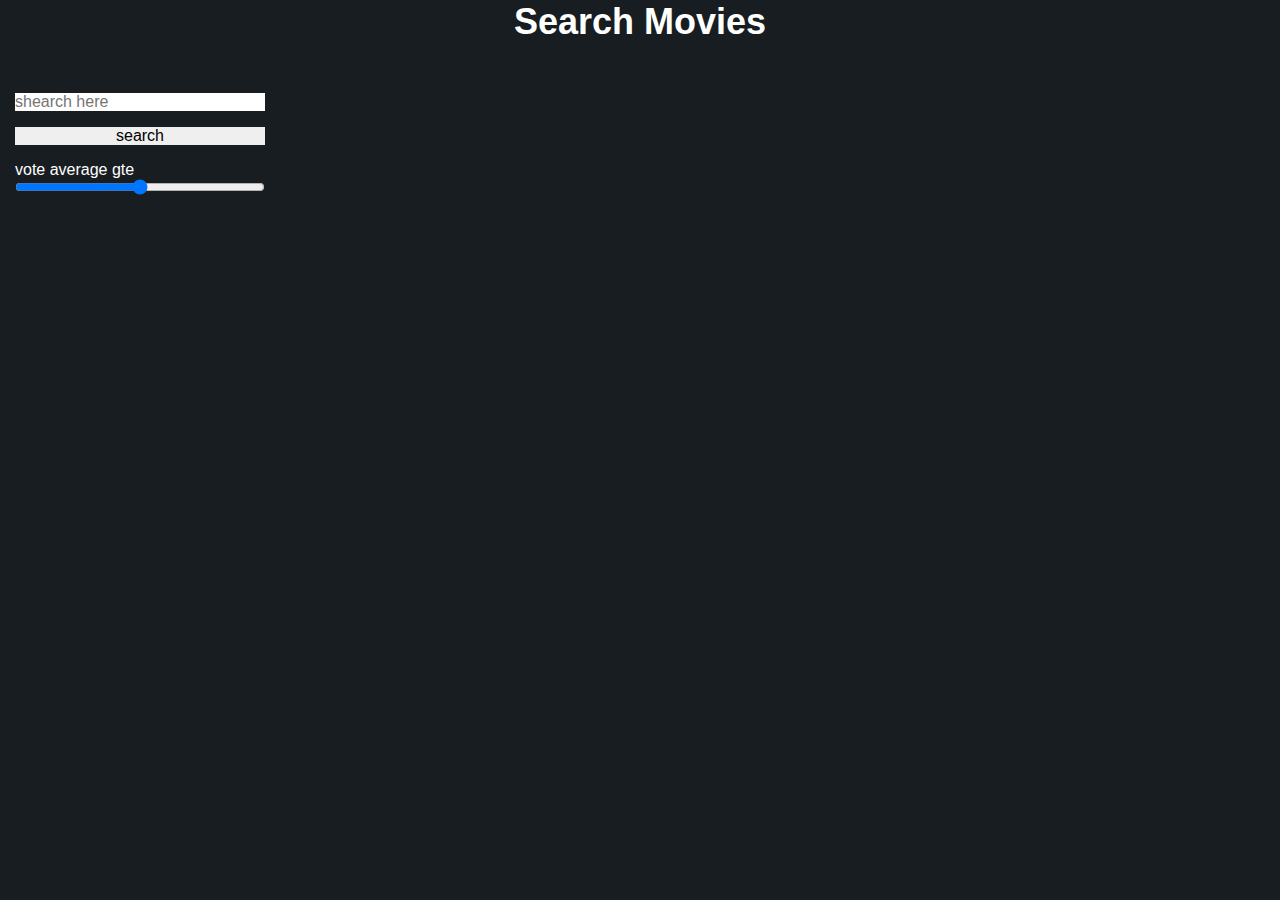
<file: index.html>
<!DOCTYPE html>
<html lang="en">

<head>
  <meta charset="UTF-8">
  <meta http-equiv="X-UA-Compatible" content="IE=edge">
  <meta name="viewport" content="width=device-width, initial-scale=1.0">
  <title>search</title>

  <link rel="stylesheet" href="./assets/css/style.css">

</head>

<body id="top" onload="makeSure()">

      <section class="top-rated">
        <div class="container">
          <h2 class="h2 section-title">Search Movies</h2>
          <input type="search" name="search" class="search" id="search" placeholder="shearch here">
          <input type="button" name="search" class="search" required value="search"  onclick="searchFunc()" id="search" placeholder="shearch here">
            <div>   
                         <label for="volume" style="color: white;">vote average gte</label> <p id="showVolume" style="color: white;"></p>
              <input type="range" class="range"id="volume" name="volume" onclick="valueRange()" min="0" max="8">

            </div>


          <ul id="top-rated" class="movies-list">


          </ul>

        </div>
      </section>
  </main>
  <script src="./assets/js/search.js"></script>

</body>

</html>
</file>
<file: assets/css/style.css>
:root {

  /**
   * colors
   */

  --rich-black-fogra-29: hsl(225, 71%, 19%);
  --rich-black-fogra-39: hsl(180, 60%, 18%);
  --raisin-black: hsl(228, 13%, 15%);
  --eerie-black: hsl(207, 19%, 11%);
  --light-gray: hsl(0, 3%, 80%);
  --gunmetal-1: hsl(229, 15%, 21%);
  --gunmetal-2: hsl(216, 22%, 18%);
  --gainsboro: hsl(0, 7%, 88%);
  --citrine: hsl(57, 97%, 45%);
  --xiketic: hsl(253, 21%, 13%);
  --gray-x: hsl(0, 0%, 74%);
  --white: hsl(0, 100%, 100%);
  --black: hsl(0, 0%, 0%);
  --jet: hsl(0, 0%, 20%);

  /**
   * typography
   */

  --ff-poppins: 'Poppins', sans-serif;

  --fs-1: 36px;
  --fs-2: 32px;
  --fs-3: 30px;
  --fs-4: 24px;
  --fs-5: 20px;
  --fs-6: 18px;
  --fs-7: 16px;
  --fs-8: 15px;
  --fs-9: 14px;
  --fs-10: 13px;
  --fs-11: 12px;
  --fs-12: 11px;

  --fw-500: 500;
  --fw-700: 700;

  /**
   * transition
   */

  --transition-1: 0.15s ease;
  --transition-2: 0.25s ease-in;

  /**
   * spacing
   */

  --section-padding: 100px;

}


.range , .search{
  width: 20%;
  margin-bottom: 1rem;
}


*, *::before, *::after {
  margin: 0;
  padding: 0;
  box-sizing: border-box;
}

li { list-style: none; }

a { text-decoration: none; }

a,
img,
span,
input,
button,
ion-icon { display: block; }

input {
  font: inherit;
  width: 100%;
  border: none;
}

select,
button {
  font: inherit;
  background: none;
  border: none;
  cursor: pointer;
}

html {
  font-family: var(--ff-poppins);
  scroll-behavior: smooth;
}

body { background: var(--eerie-black); }

body.active { overflow: hidden; }



.container { padding-inline: 15px; }



.h1,
.h2,
.h3 {
  color: var(--white);
  line-height: 1.2;
}

.h1 { font-size: var(--fs-1); }

.h2 { font-size: var(--fs-2); }

.h3 { font-size: var(--fs-6); }

.section-title { text-align: center; }


.badge {
  color: var(--white);
  font-size: var(--fs-12);
  font-weight: var(--fw-700);
  border: 2px solid transparent;
  padding: 2px 10px;
}

.badge-fill {
  background: var(--white);
  color: var(--raisin-black);
}

.badge-outline { border-color: var(--white); }


.meta-wrapper {
  display: flex;
  flex-wrap: wrap;
  justify-content: flex-start;
  align-items: center;
  gap: 15px 25px;
  margin-bottom: 50px;
}

.badge-wrapper,
.ganre-wrapper,

.ganre-wrapper > a {
  color: var(--gainsboro);
  font-size: var(--fs-9);
  font-weight: var(--fw-500);
  transition: var(--transition-1);
}

.ganre-wrapper > a:is(:hover, :focus) { color: var(--citrine); }


.btn {
  color: var(--white);
  font-size: var(--fs-11);
  font-weight: var(--fw-700);
  text-transform: uppercase;
  letter-spacing: 2px;
  display: flex;
  align-items: center;
  gap: 10px;
  padding: 16px 30px;
  border: 2px solid var(--citrine);
  border-radius: 50px;
  transition: var(--transition-1);
}

.btn > ion-icon { font-size: 18px; }

.btn-primary { background: var(--rich-black-fogra-29); }

.btn-primary:is(:hover, :focus) {
  background: var(--citrine);
  color: var(--xiketic);
}

/**
 * MOVIE CARD
 */

.movies-list {
  display: grid;
  gap: 50px;
}

.movie-card .card-title {
  color: var(--white);
  font-size: var(--fs-7);
  transition: var(--transition-1);
}

.movie-card .card-title:is(:hover, :focus) { color: var(--citrine); }

.movie-card .title-wrapper time {
  color: var(--citrine);
  font-size: var(--fs-9);
  font-weight: var(--fw-500);
}

.movie-card .card-meta {
  display: flex;
  justify-content: flex-start;
  align-items: center;
  gap: 15px;
}

.movie-card .badge { color: var(--citrine); }

.movie-card .duration { margin-left: auto; }

.movie-card :is(.duration, .rating) {
  display: flex;
  align-items: center;
  gap: 5px;
  color: var(--gainsboro);
  font-size: var(--fs-11);
  font-weight: var(--fw-500);
}

.movie-card :is(.duration, .rating) ion-icon {
  font-size: 13px;
  --ionicon-stroke-width: 50px;
  color: var(--citrine);
}


.movies-list.has-scrollbar {
  display: flex;
  justify-content: flex-start;
  gap: 30px;
  overflow-x: auto;
  scroll-snap-type: inline mandatory;
  padding-bottom: 25px;
}

.has-scrollbar::-webkit-scrollbar { height: 8px; }

.has-scrollbar::-webkit-scrollbar-track {
  background: transparent;
  box-shadow: 0 0 0 2px var(--citrine);
  border-radius: 10px;
}

.has-scrollbar::-webkit-scrollbar-thumb {
  background: var(--gainsboro);
  border-radius: 10px;
  box-shadow: inset 0 1px 0 var(--black),
              inset 0 -1px 0 var(--black);
}


.top-rated .section-title { margin-bottom: 50px; }

.top-rated .filter-btn {
  position: relative;
  background: var(--rich-black-fogra-39);
  color: var(--light-gray);
  font-size: var(--fs-10);
  font-weight: var(--fw-700);
  text-transform: uppercase;
  padding: 17px 25px;
  border-radius: 4px;
  box-shadow: inset 0 3px 7px hsla(0, 0%, 0%, 0.8);
}

.top-rated .filter-btn:focus {
  color: var(--citrine);
  text-shadow: 0 3px 25px hsla(57, 97%, 45%, 0.5);
}

.top-rated .filter-btn:focus::before,
.top-rated .filter-btn:focus::after {
  content: "";
  position: absolute;
  top: 50%;
  transform: translateY(-50%);
  background: var(--citrine);
  width: 2px;
  height: 15px;
}

.top-rated .filter-btn:focus::before { left: 0; }
.top-rated .filter-btn:focus::after { right: 0; }

.divider {
  height: 4px;
  margin-block: 40px;
  border-top: 1px solid var(--rich-black-fogra-29);
  border-bottom: 1px solid hsla(0, 0%, 100%, 0.1);
}

.copyright {
  color: var(--gray-x);
  font-size: var(--fs-10);
  font-weight: var(--fw-500);
  line-height: 1.7;
  text-align: center;
  margin-bottom: 15px;
}
.copyright > a {
  display: inline-block;
  color: var(--citrine);
}

i {
  color: white;
  cursor: pointer;
}
.go-top {
  position: fixed;
  bottom: 20px;
  right: 20px;
  background: var(--citrine);
  color: var(--eerie-black);
  width: 50px;
  height: 50px;
  display: grid;
  place-items: center;
  border-radius: 50%;
  box-shadow: 0 1px 3px hsla(0, 0%, 0%, 0.5);
  opacity: 0;
  visibility: hidden;
  transition: var(--transition-2);
  z-index: 2;
}

.go-top.active {
  opacity: 1;
  visibility: visible;
}

.movie-detail {
  background: url("../images/movie-detail-bg.png") no-repeat;
  background-size: cover;
  background-position: center;
  padding-top: 160px;
  padding-bottom: var(--section-padding);
  position: relative;
}

.bg-extra-layer {
  background-color: rgb(39, 36, 51);
  opacity: .92;
  width: 100%;
  height: 100%;
  position:absolute;
  top: 0;
}


.movie-detail-banner {
  position: relative;
  background: var(--gunmetal-1);
  max-width: 300px;
  margin-inline: auto;
  border-radius: 6px;
  overflow: hidden;
  margin-bottom: 50px;
}

.movie-detail-banner img {
  width: 100%;
  height: 100%;
  object-fit: cover;
}

.play-btn {
  position: absolute;
  inset: 0;
  display: grid;
  place-items: center;
  font-size: 120px;
  color: var(--white);
  transition: var(--transition-1);
}

.play-btn:hover { background: hsla(0, 0%, 0%, 0.25); }

.detail-subtitle {
  font-size: var(--fs-5);
  color: var(--citrine);
  font-weight: var(--fw-700);
  margin-bottom: 10px;
}

.detail-title { margin-bottom: 20px; }

.detail-title strong { color: var(--citrine); }

.movie-detail .meta-wrapper { margin-bottom: 30px; }

.storyline {
  color: var(--gray-x);
  font-size: var(--fs-9);
  font-weight: var(--fw-500);
  line-height: 1.8;
  margin-bottom: 40px;
}

.details-actions {
  display: flex;
  justify-content: center;
  flex-wrap: wrap;
  gap: 20px 40px;
  max-width: 460px;
  background: var(--gunmetal-2);
  padding: 25px;
  border: 1px solid var(--jet);
  border-radius: 4px;
  margin-bottom: 30px;
}

.details-actions .share ion-icon {
  font-size: 25px;
  color: var(--white);
  margin-inline: auto;
}

.details-actions .share span {
  color: var(--gainsboro);
  font-size: var(--fs-11);
  transition: var(--transition-1);
}

.details-actions .share:is(:hover, :focus) span { color: var(--citrine); }
.details-actions .title {
  color: var(--white);
  font-weight: var(--fw-700);
}
.details-actions .text {
  font-size: var(--fs-11);
  color: var(--gainsboro);
}
.details-actions .btn-primary {
  font-size: 10px;
  padding: 13px 26px;
  letter-spacing: 0;
  background: transparent;
}
.details-actions .btn-primary:is(:hover, :focus) { background: var(--citrine); }
.download-btn {
  max-width: max-content;
  background: var(--citrine);
  color: var(--rich-black-fogra-29);
  font-size: var(--fs-11);
  font-weight: var(--fw-500);
  text-transform: uppercase;
  display: flex;
  align-items: center;
  gap: 10px;
  padding: 20px 35px;
  letter-spacing: 5px;
  border-radius: 6px;
}
.download-btn ion-icon { font-size: 16px; }
@media (min-width: 550px) {
  :root {
    --fs-1: 42px;
  }
  .container {
    max-width: 540px;
    margin-inline: auto;
  }
  .movies-list {
    grid-template-columns: 1fr 1fr;
    gap: 60px 30px;
  }

  .detail-subtitle { --fs-5: 22px; }

  .detail-title { --fs-1: 46px; }

}
@media (min-width: 768px) {
  :root {
    --fs-2: 36px;
  }
  .container { max-width: 720px; }
  .header .container { gap: 30px; }
  .search-btn {
    position: relative;
    color: var(--white);
  }
  .search-btn ion-icon { --ionicon-stroke-width: 80px; }
  .search-btn::after {
    content: "";
    position: absolute;
    top: 1px;
    right: -20px;
    background: hsla(0, 0%, 100%, 0.1);
    width: 2px;
    height: 14px;
  }
  .lang-wrapper {
    display: flex;
    align-items: center;
    gap: 5px;
  }
  .lang-wrapper label {
    color: var(--citrine);
    font-size: 20px;
  }
  .lang-wrapper select {
    color: var(--white);
    font-size: var(--fs-9);
    font-weight: var(--fw-700);
  }
  .lang-wrapper option { color: var(--black); }
  .copyright { margin-bottom: 0; }
  .detail-subtitle { --fs-5: 26px; }
  .detail-title { --fs-1: 50px; }

}

@media (min-width: 992px) {
  .container { max-width: 960px; }
  .movies-list { grid-template-columns: repeat(3, 1fr); }

  .movie-detail { padding-bottom: 200px; }

  .movie-detail .container {
    position: relative;
    display: flex;
    align-items: center;
    gap: 50px;
  }

  .movie-detail-banner,
  .details-actions { margin: 0; }

  .download-btn {
    position: absolute;
    left: 15px;
    bottom: -80px;
  }

}

@media (min-width: 1200px) {


  :root {



    --fs-1: 60px;
    --fs-4: 26px;

  }
  .container { max-width: 1320px; }
  .movies-list { grid-template-columns: repeat(4, 1fr); }
  .navbar { margin-inline: auto; }
  .movie-detail { padding-bottom: var(--section-padding); }

  .movie-detail-content { max-width: 620px; }

  .detail-title { --fs-1: 60px; }

  .download-btn {
    left: auto;
    right: 15px;
    bottom: 0;
    transform: rotate(0.25turn) translateY(100%);
    transform-origin: bottom right;
    padding: 40px 50px;
  }

  .download-btn ion-icon {
    font-size: 30px;
    transform: rotate(-0.25turn);
  }

}
.error{
  width: 100%;
  color: red;
  position: relative;
  font-size: larger;
  text-align: center;
  border: red 1px solid;
}
</file>
